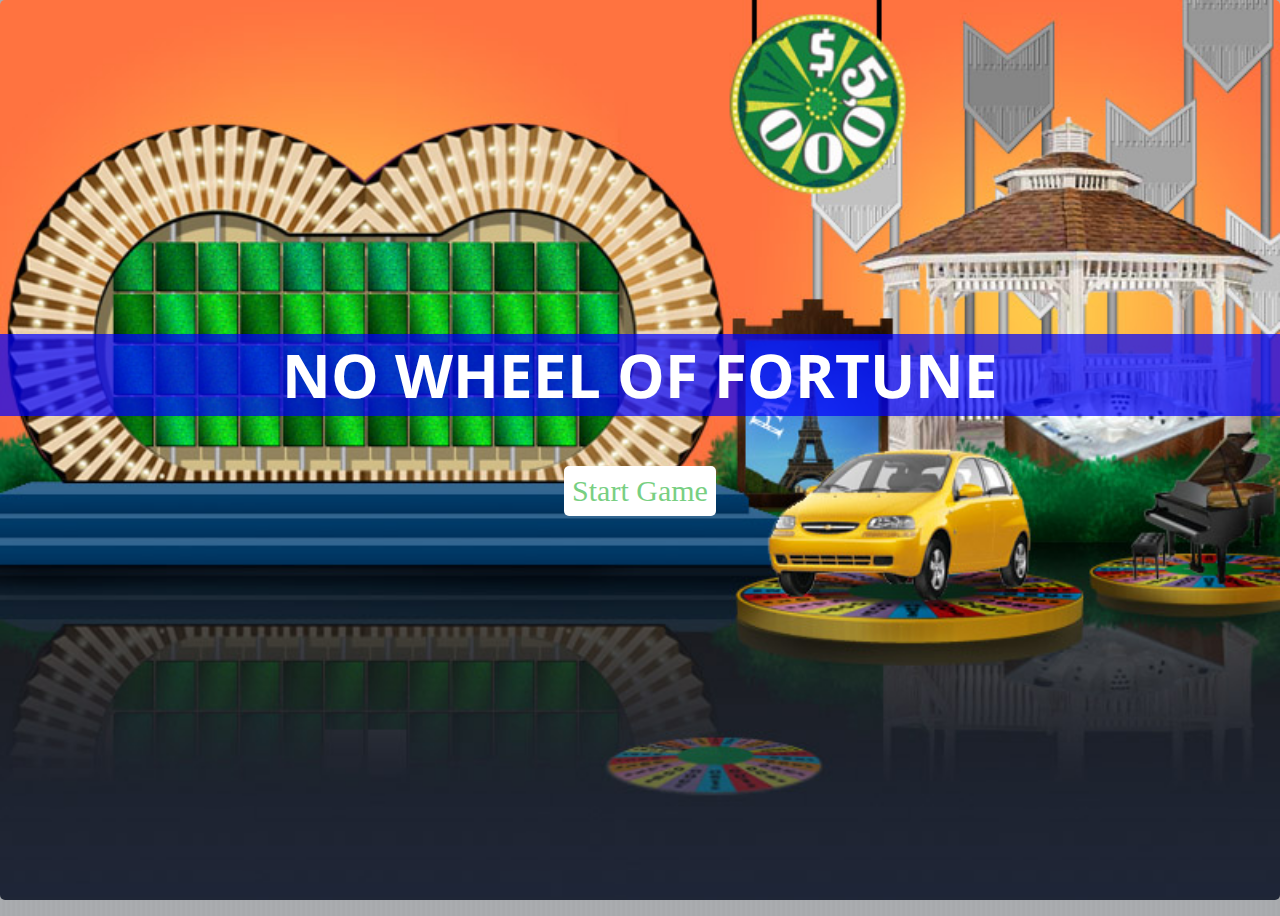
<file: index.html>
<!DOCTYPE html>
<html lang="en">
  <head>
    <meta charset="utf-8">
    <title>Wheel of Fortune</title>
    <meta name="viewport" content="width=device-width, initial-scale=1.0">
    <link href="css/styles.css" rel="stylesheet">
  </head>
  <body>
    <div class="main-container">
      <div id="overlay" class="start">
        <h2 class="title">No Wheel of Fortune</h2>
        <a class="btn__reset">Start Game</a>
      </div>

      <div id="banner" class="section">
        <h2 class="header">No Wheel of Fortune</h2>
        <h3 class="title"></h3>
      </div>


      <div id="phrase" class="section">
        <ul></ul>
      </div>
      <div id="qwerty" class="section">
        <div class="keyrow">
          <button>q</button> <button>W</button><button>e</button><button>r</button><button>t</button><button>y</button><button>u</button><button>i</button><button>o</button><button>p</button>
        </div>
        <div class="keyrow">
          <button>a</button><button>s</button><button>d</button><button>f</button><button>g</button><button>h</button><button>j</button><button>k</button><button>l</button>
        </div>
        <div class="keyrow">
          <button>z</button><button>x</button><button>c</button><button>v</button><button>b</button><button>n</button><button>m</button>
        </div>
      </div>

      <div id="scoreboard" class="section">
        <ol>
          <li class="tries"><img src="images/liveHeart.png" height="45px" width="40px"></li>
          <li class="tries"><img src="images/liveHeart.png" height="45px" width="40px"></li>
          <li class="tries"><img src="images/liveHeart.png" height="45px" width="40px"></li>
          <li class="tries"><img src="images/liveHeart.png" height="45px" width="40px"></li>
          <li class="tries"><img src="images/liveHeart.png" height="45px" width="40px"></li>
        </ol>
      </div>
    </div>
    <script type="text/javascript" src="js/app.js"></script>
  </body>
</html>
</file>
<file: css/styles.css>
/* Main styles */
@import url('https://fonts.googleapis.com/css?family=Open+Sans:400,700&Roboto:300');

/* Variables */

:root {
  --color-win: #78CF82;
  --color-lose: #D94545;
  --color-start: #5b85b7;
  --color-neutral: #445069;
  --color-neutral-light: #D2D2D2;
  --color-keys: #37474F;
  --color-keys-light: #E5E5E5;
  --font-size-large: 60px;
  --font-size-medium: 30px;
  --transition: all .2s ease-in-out;
}

/* main */

* {
  box-sizing: border-box;
  /* margin: 10%,0,10%,0 auto; */
}

body {
  justify-content: space-evenly;
  flex-direction: column;
  display:flex;
  height: 100vh;
  margin: 10%,0,10%,0 auto;
  background: #A7A9AC;
  background-image: -webkit-gradient(
    linear,
    left top,
    right top,
    color-stop(.34, rgba(230,237,241,.05)),
    color-stop(.67, rgba(230,237,241,0)));
    -webkit-background-size: 5px 5px;

}
div#phrase.section {
  border: 30px ridge #198CFF;
  background-color: rgba(29, 189, 29, 0.9);
}

div#qwerty.section {
  background-image: url(/images/clipArt.png);
  background-repeat: no-repeat;
  background-size: auto;
  background-position: right;
}

li, ol, ul {
  padding: 0;
  display: inline-block;
}

h2 {
  margin: 0;
  text-transform: uppercase;
  font-family: 'Open Sans', sans-serif;
  font-size: var(--font-size-large);
  margin: 0;
}

/* button {
  margin: 6px;
  border: 1px solid transparent;
  padding: .5rem 1rem;
  color: var(--color-keys);
  font-size: var(--font-size-medium);
  background-color: var(--color-keys-light);
  border-radius: 5px;
  -webkit-transition: var(--transition);
  -o-transition: var(--transition);
  transition: var(--transition);
} */

button{
  background-image: -webkit-linear-gradient(top, #f4f1ee, #fff);
  background-image: linear-gradient(top, #f4f1ee, #fff);
  border-radius: 50%;
  box-shadow: 0px 8px 10px 0px rgba(0, 0, 0, .3), inset 0px 4px 1px 1px white, inset 0px -3px 1px 1px rgba(204,198,197,.5);
  padding: .5rem 1rem;
  height: 70px;
  margin: 0 30px 30px 0;
  width: 70px;			
  -webkit-transition: all .1s linear;
  transition: all .1s linear;
  text-transform: capitalize;
  font-size: var(--font-size-medium),
}




button:after{
  color:#e9e6e4;
  content: "";
  display: block;
  font-size: 33px;
  height: 30px;
  text-decoration: none;
  text-shadow: 0px -1px 1px #bdb5b4, 1px 1px 1px white;
  position: absolute;
  width: 30px;
}



button:hover{
  font-size: 35px;
  background-image: -webkit-linear-gradient(top, #fff, #f4f1ee);
  background-image: linear-gradient(top, #fff, #f4f1ee);
  color:#0088cc;
}

.heart:hover:after{
  color:#f94e66;
  text-shadow:0px 0px 6px #f94e66;
}

.flower:hover:after{
  color:#f99e4e;
  text-shadow:0px 0px 6px #f99e4e;
}

.tick:hover:after{
  color:#83d244;
  text-shadow:0px 0px 6px #83d244;
}

.cross:hover:after{
  color:#eb2f2f;
  text-shadow:0px 0px 6px #eb2f2f;
}



button:active{
  background-image: -webkit-linear-gradient(top, #efedec, #f7f4f4);
  background-image: linear-gradient(top, #efedec, #f7f4f4);
  box-shadow: 0 3px 5px 0 rgba(0,0,0,.4), inset 0px -3px 1px 1px rgba(204,198,197,.5);
}

button:active:after{
  color:#dbd2d2;
  text-shadow: 0px -1px 1px #bdb5b4, 0px 1px 1px white;
}


.main-container {
  display: flex;
  flex-direction: column;
  justify-content: space-around;
  height: 100%;
  max-height: 900px;
  text-align: center;
}

.section {
  width: 100%;
  padding: 10px;
}

/* Title */

.header {
  color: var(--color-start);
}

/* Phrase */

.letter {
  font-size: var(--font-size-medium);
  height: 65px;
  width: 65px;
  padding: 20px 1px 0px 1px;
  margin-right: 2px;
  margin-top: 5px;
  color: transparent;
  background: var(--color-neutral-light);
  border-radius: 5px;
  transition: all 1s ease-in;
}

.space {
  width: 15px;
  
}

.show {
  color: #000;
  background-color: #76CE82;
}

.show {
  color: #000;
  background-color: #76CE82;
  animation: rock .5s;
}

@keyframes rock {
  0% { transform: rotate(0deg); }
  30% { transform: rotate(90deg); }
  60% { transform: rotate(-90deg); }
  100%{ transform: rotate(0deg);}
}

/* Keyboard */

.keyrow {
  display: flex;
  justify-content: center;
}

.chosen {
  background: var(--color-neutral);
  border-radius: 5px;
  font-size: var(--font-size-medium);
  color: #FFFFFF;
}

.btn__reset {
  padding: 8px;
  margin: 50px auto;
  background: #FFFFFF;
  border-radius: 5px;
  font-size: var(--font-size-medium);
}

/* Overlay */

#overlay {
  display: flex;
  flex-direction: column;
  position: fixed;
  color: #FFFFFF;
  justify-content: center;
  top: 0;
  bottom: 0;
  left: 0;
  right: 0;
  border-radius: 5px;
}

.title {
  background-color: rgb(0, 0, 255, 0.7);
  color: #FFF;
}

.start {
  background-image: url(/images/loading.jpg);
  background-repeat: no-repeat;
  background-size: cover;
}

.start a {
  color: var(--color-win);
}

.win {
  background-color: var(--color-win);
}

.win a {
  color: var(--color-win);
}

.lose {
  background-color: var(--color-lose);
}

.lose a {
  color: var(--color-lose);
}
</file>
